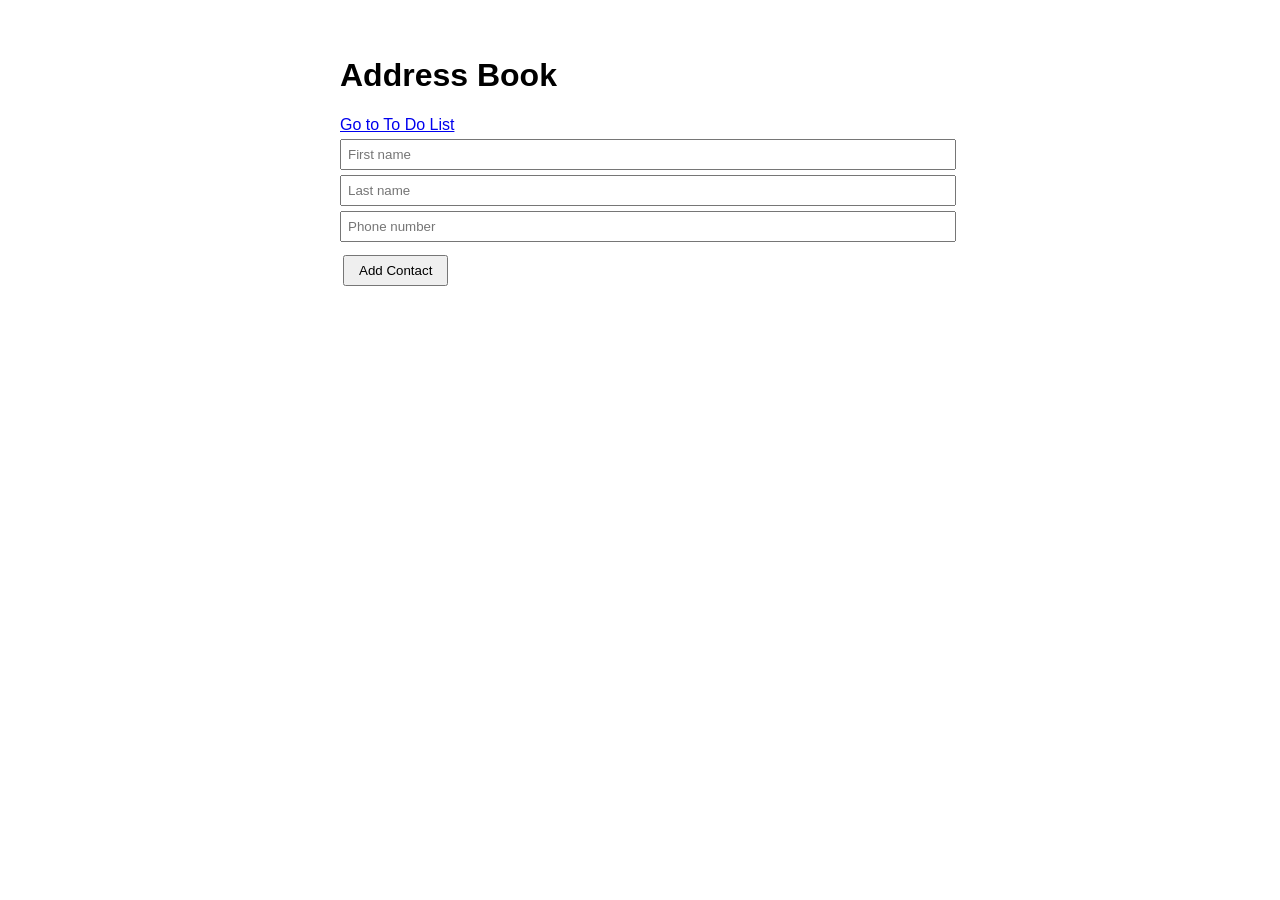
<file: index.html>
<!DOCTYPE html>
<html lang="en">
<head>
    <meta charset="UTF-8">
    <meta name="viewport" content="width=device-width, initial-scale=1.0">
    <title>Address Book</title>
    <link rel="stylesheet" href="styles.css">
</head>
<body>
    <h1>Address Book</h1>
    <a href="todo.html">Go to To Do List</a>

    <form id="new-contact">
        <input type="text" id="first-name" placeholder="First name">
        <input type="text" id="last-name" placeholder="Last name">
        <input type="text" id="phone-number" placeholder="Phone number">
        <button type="submit">Add Contact</button>
    </form>

    <div id="contacts"></div>

    <div id="contact-details" style="display:none;">
        <h2 id="detail-name"></h2>
        <p id="detail-phone"></p>
        <button id="delete-btn">Delete Contact</button>
    </div>

    <script src="address-book.js"></script>
    <script src="script.js"></script>
</body>
</html>
</file>
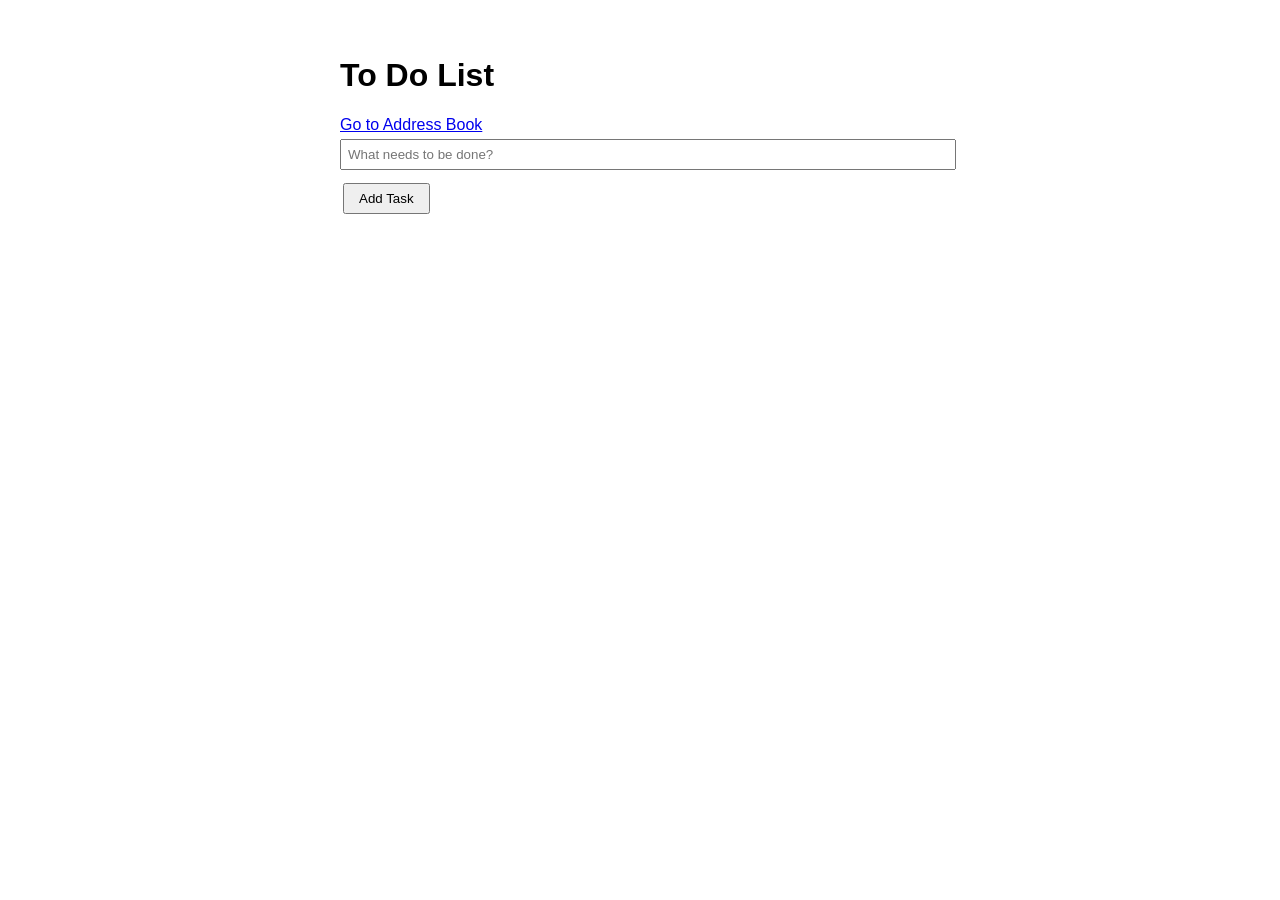
<file: todo.html>
<!DOCTYPE html>
<html lang="en">
<head>
    <meta charset="UTF-8">
    <title>To Do List</title>
    <link rel="stylesheet" href="styles.css">
</head>
<body>
    <h1>To Do List</h1>
    <a href="index.html">Go to Address Book</a>
    
    <form id="new-task">
        <input type="text" id="task-description" placeholder="What needs to be done?">
        <button type="submit">Add Task</button>
    </form>

    <ul id="task-list"></ul>

    <script src="todo.js"></script>
    <script src="todo-script.js"></script>
</body>
</html>
</file>
<file: styles.css>
body {
    font-family: sans-serif;
    max-width: 600px;
    margin: 30px auto;
    padding: 6px;
}

form input {
    display: block;
    margin: 5px 0;
    padding: 6px;
    width: 100%;
}

form button {
    margin-top: 8px;
    padding: 6px 14px;
}

#contacts p {
    cursor: pointer;
    color: blue;
    text-decoration: underline;
}

#contact-details {
    margin-top: 20px;
    border: 1px solid #ccc;
    padding: 15px;
}

ul {
    list-style-type: none;
    padding: 0;
}

ul li {
    padding: 10px;
    border-bottom: 1px solid #ccc;
    display: flex;
    align-items: center;
    gap: 10px;
}

ul li.done {
    text-decoration: line-through;
    color: gray;
}

button {
    margin: 5px 3px;
    padding: 6px 14px;
    cursor: pointer;
}

#contacts p:hover {
    color: darkblue;
}
</file>
